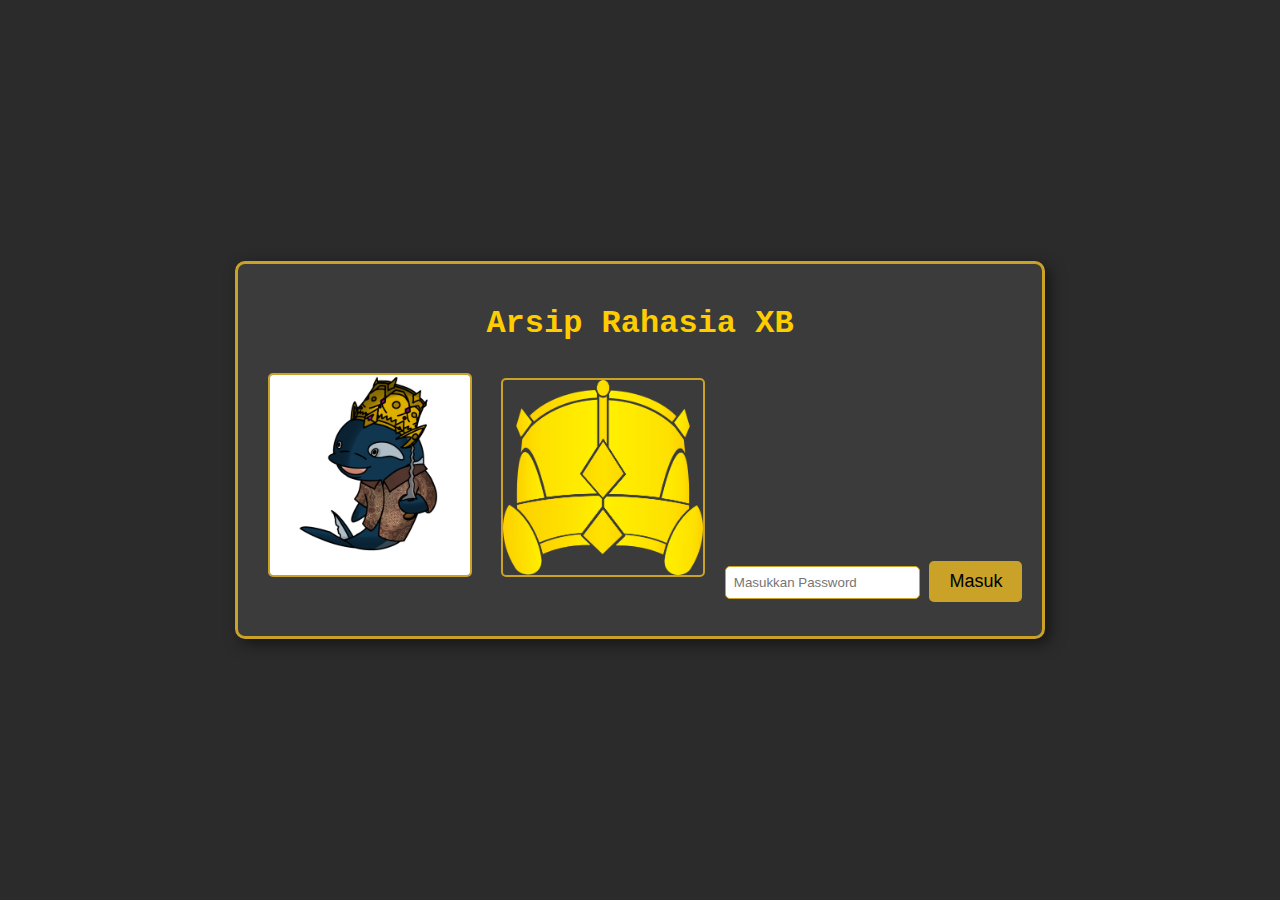
<file: index.html>
<!DOCTYPE html>
<html lang="id">
<head>
    <meta charset="UTF-8">
    <meta name="viewport" content="width=device-width, initial-scale=1.0">
    <title>Arsip Rahasia XB</title>
    <link rel="stylesheet" href="style.css">
</head>
<body>
    <div class="container">
        <h1>Arsip Rahasia XB</h1>
        <img src="maskot.png" alt="Maskot Brawijaya" class="image">
        <img src="logo.png" alt="Logo" class="image">
        <input type="password" id="password" placeholder="Masukkan Password">
        <button id="submitBtn">Masuk</button>
        <p id="errorMsg" class="error"></p>
    </div>
    <script src="script.js"></script>
</body>
</html>
</file>
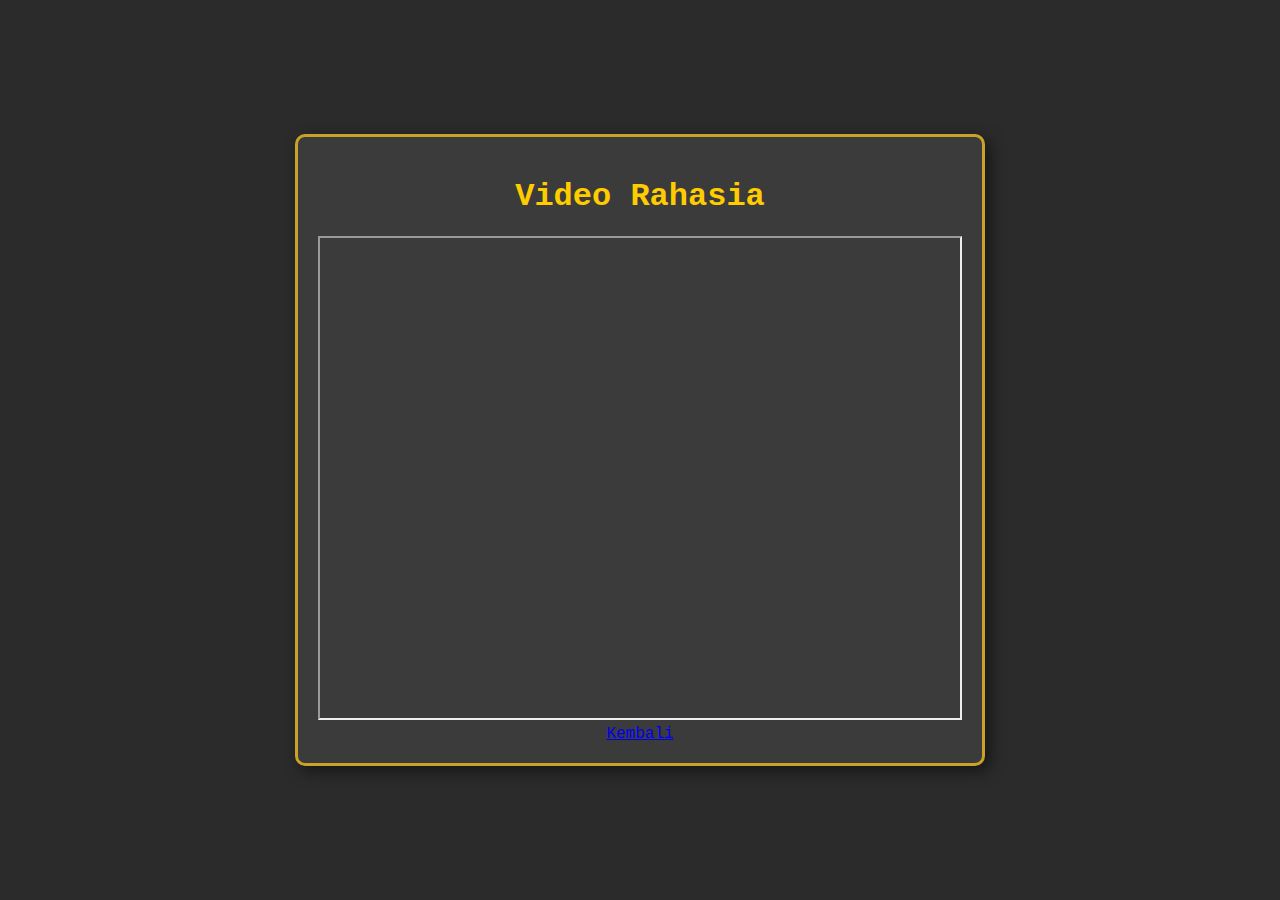
<file: video.html>
<!DOCTYPE html>
<html lang="id">
<head>
    <meta charset="UTF-8">
    <meta name="viewport" content="width=device-width, initial-scale=1.0">
    <title>Video Rahasia</title>
    <link rel="stylesheet" href="style.css">
</head>
<body>
    <div class="container">
        <h1>Video Rahasia</h1>
        <iframe src="https://drive.google.com/file/d/18pj2ATpezbQfDDu2xe0HQ-qu_3MPYXPp/preview" width="640" height="480" allow="autoplay"></iframe>
        <br>
        <a href="index.html" class="back-btn">Kembali</a>
    </div>
</body>
</html>
</file>
<file: style.css>
body {
    font-family: 'Courier New', monospace;
    background-color: #2b2b2b;
    color: #f4e2d8;
    text-align: center;
    display: flex;
    justify-content: center;
    align-items: center;
    height: 100vh;
    margin: 0;
}

.container {
    border: 3px solid #c9a227;
    background: #3b3b3b;
    padding: 20px;
    border-radius: 10px;
    box-shadow: 5px 5px 15px rgba(0, 0, 0, 0.5);
}

h1 {
    font-family: 'Courier New', monospace;
    color: #ffcc00;
}

button {
    background-color: #c9a227;
    color: black;
    border: none;
    padding: 10px 20px;
    font-size: 18px;
    cursor: pointer;
    margin-top: 10px;
    border-radius: 5px;
}

button:hover {
    background-color: #ffcc00;
}

.image {
    width: 200px;
    height: auto;
    margin: 10px;
    border: 2px solid #c9a227;
    border-radius: 5px;
}

input {
    padding: 8px;
    border-radius: 5px;
    border: 1px solid #c9a227;
}

.error {
    color: red;
    font-size: 14px;
}
</file>
